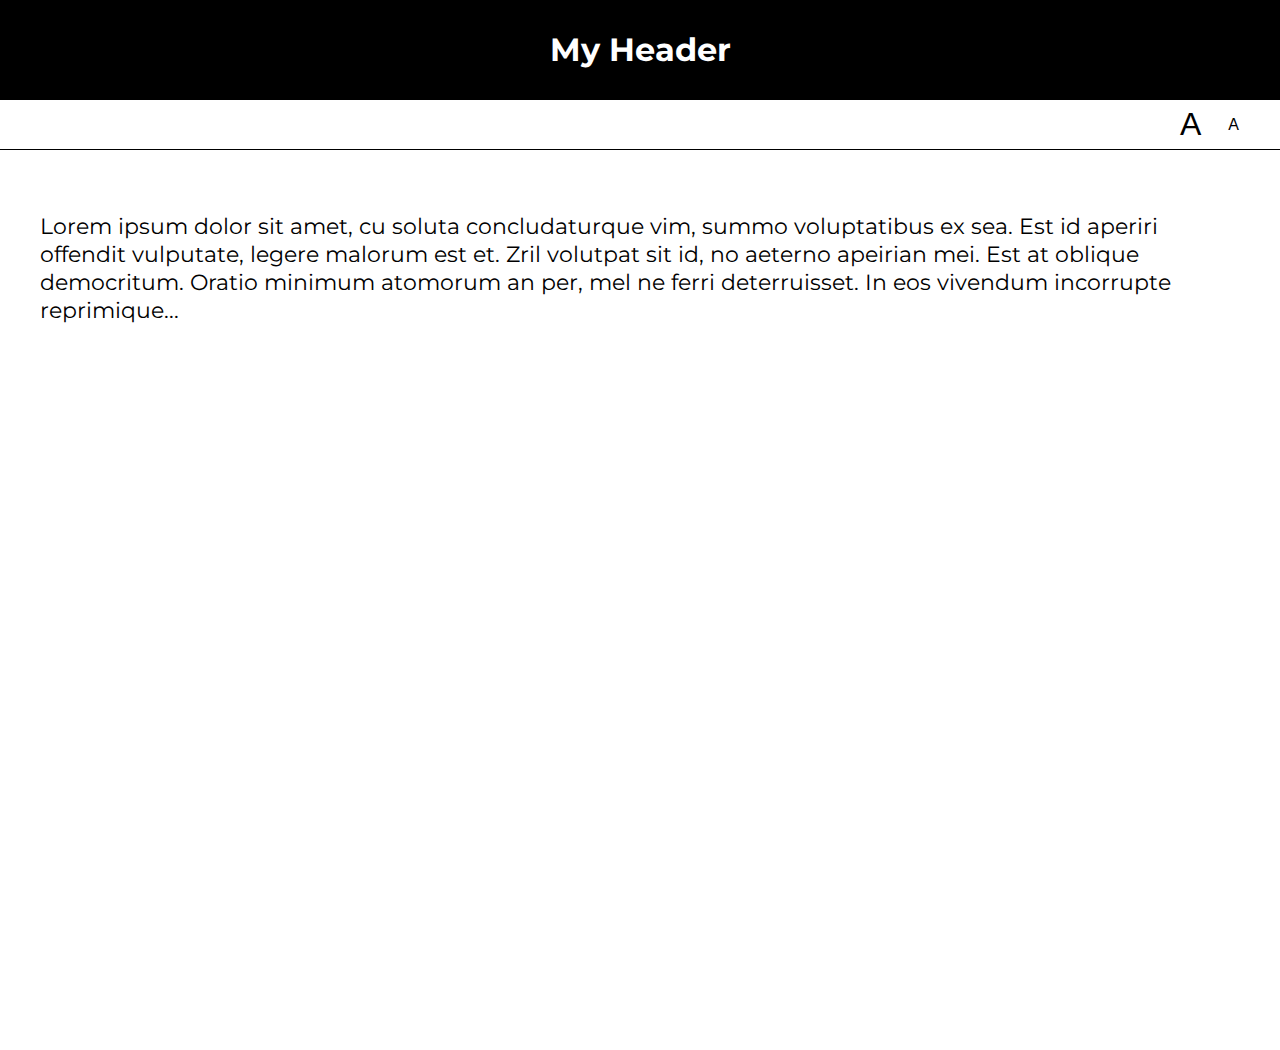
<file: lab05/01-font-switcher/index.html>
<!DOCTYPE html>
<html lang="en">
<head>
    <meta charset="UTF-8">
    <title>Lab 05: Font Switcher</title>
      <link rel="stylesheet" href="../style.css">
      <script src="index.js" defer></script>
</head>
<body class="high-contrast">
    <div class="container">

        <header><h1>My Header</h1></header>

        <nav>
            <button id="a1" title="Make font bigger">A</button>
            <button id="a2" title="Make font smaller">A</button>
        </nav>

        <div class="content">
            <p>
                Lorem ipsum dolor sit amet, cu soluta concludaturque vim,
                summo voluptatibus ex sea. Est id aperiri offendit vulputate,
                legere malorum est et. Zril volutpat sit id, no aeterno apeirian
                mei. Est at oblique democritum. Oratio minimum atomorum an per,
                mel ne ferri deterruisset. In eos vivendum incorrupte reprimique...
            </p>
        </div>

    </div>
</body>
</html>
</file>
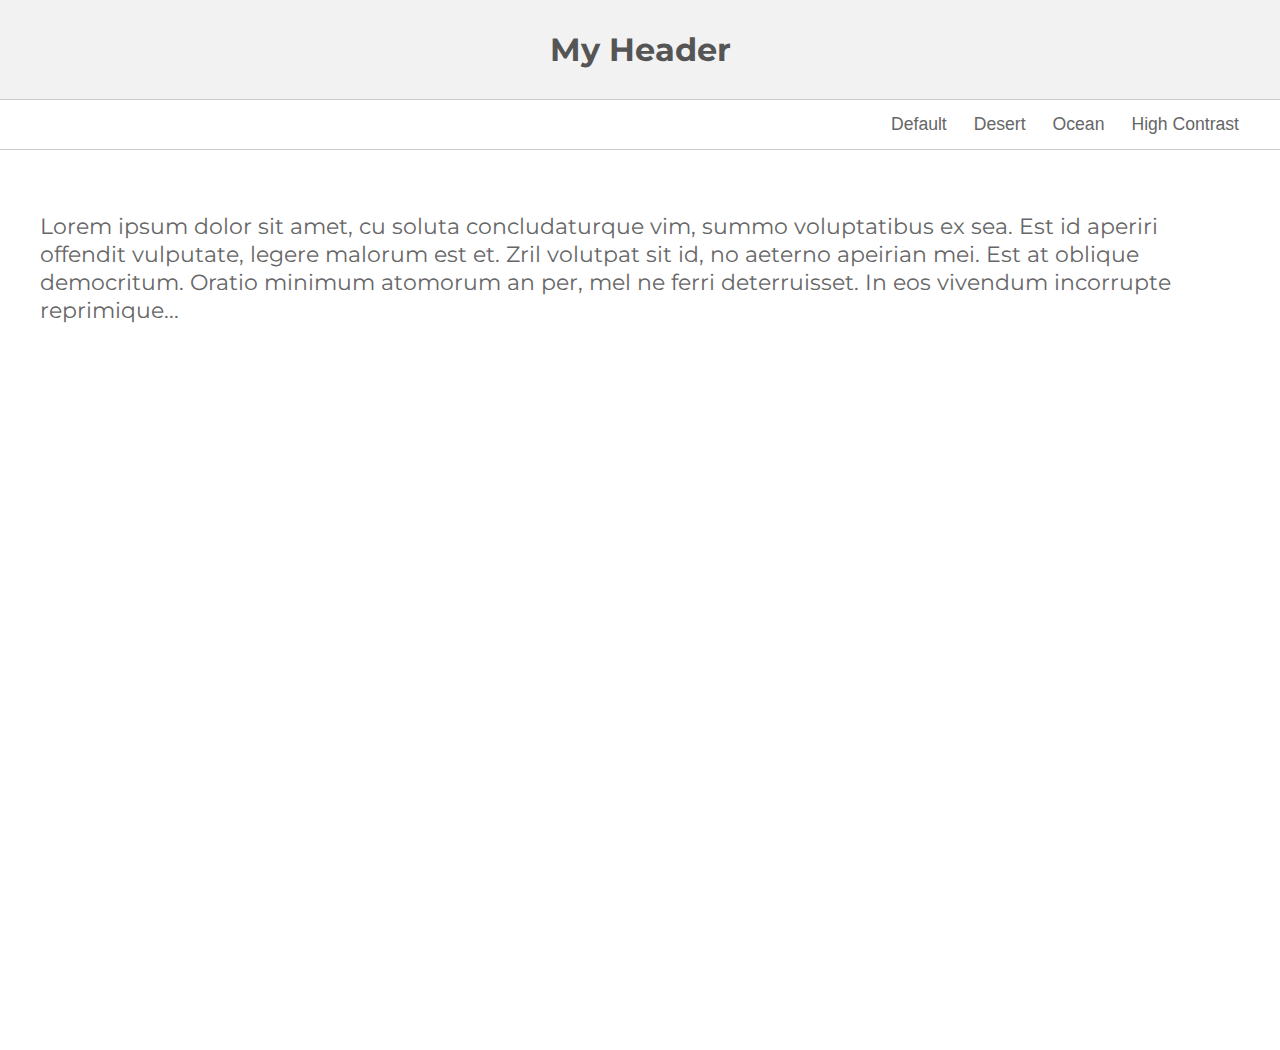
<file: lab05/02-theme-switcher/index.html>
<!DOCTYPE html>
<html lang="en" >

<head>
    <meta charset="UTF-8">
    <title>Lab 05: Theme Switcher</title>
    <link rel="stylesheet" href="../style.css">
    <script src="index.js" defer></script>
  
</head>

<body>

    <section class="container">
        <header><h1>My Header</h1></header>
        <nav>
            <button id="default" title="Change to 'Default' theme">Default</button>
            <button id="desert" title="Change to 'Desert' theme">Desert</button>
            <button id="ocean" title="Change to 'Ocean' theme">Ocean</button>
            <button id="high-contrast" title="Change to 'High Contrast' theme">High Contrast</button>
        </nav>
        <div class="content">
            <p>Lorem ipsum dolor sit amet, cu soluta concludaturque vim, summo voluptatibus ex sea. Est id aperiri offendit vulputate, legere malorum est et. Zril volutpat sit id, no aeterno apeirian mei. Est at oblique democritum. Oratio minimum atomorum an per,
            mel ne ferri deterruisset. In eos vivendum incorrupte reprimique...</p>
        </div>
    </section>
</body>

</html>
</file>
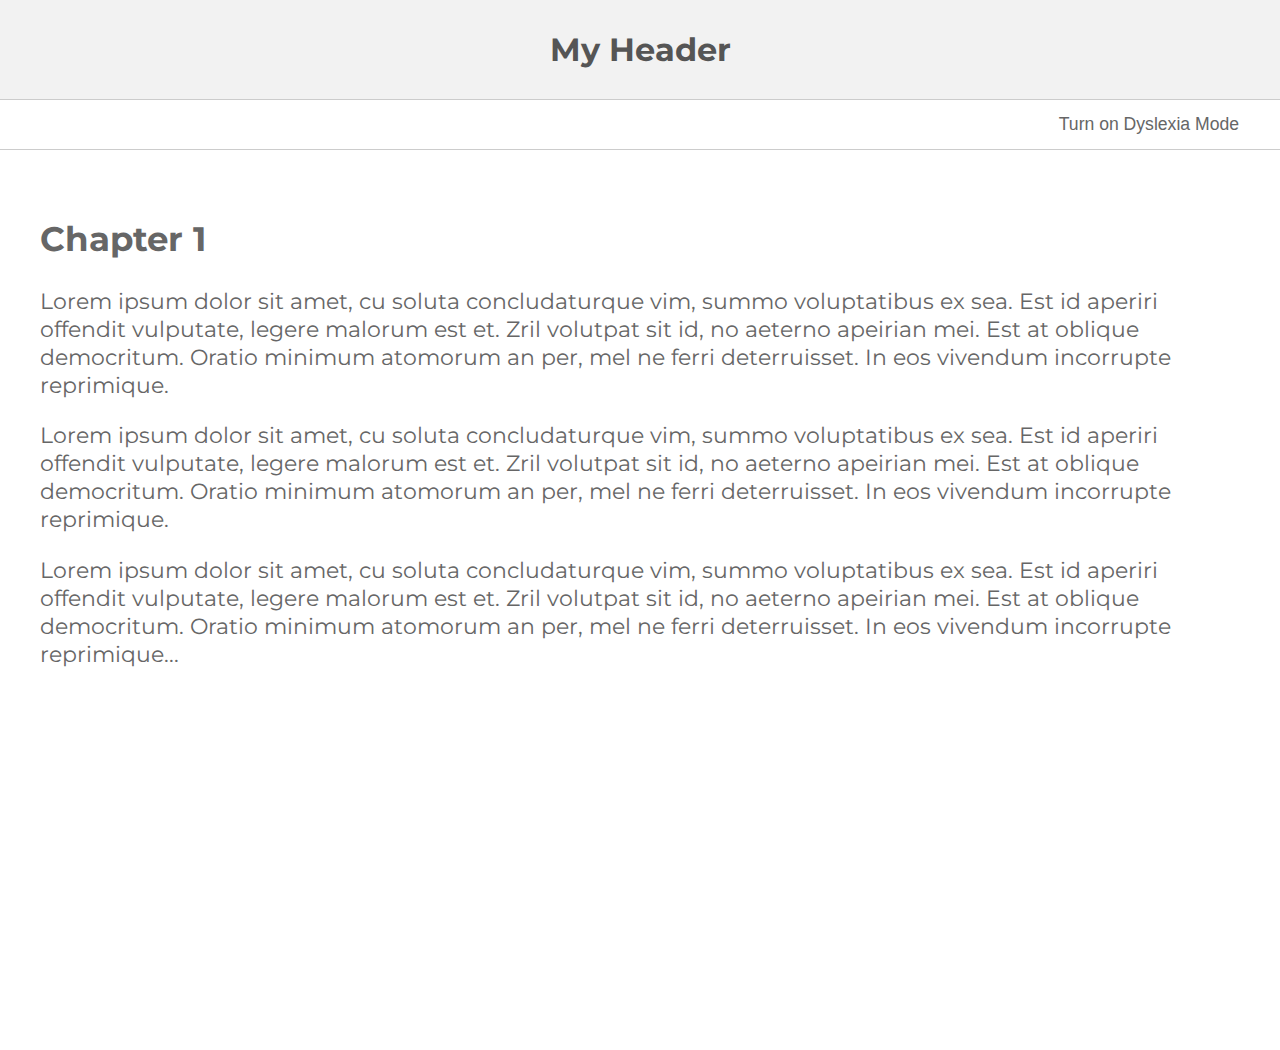
<file: lab05/03-dyslexia-mode/index.html>
<!DOCTYPE html>
<html lang="en">
<head>
    <meta charset="UTF-8">
    <title>Lab 05: Dyslexia Mode</title>
      <link rel="stylesheet" href="../style.css">
      <script src="index.js" defer></script>
</head>
<body>
    <div class="container">

        <header><h1>My Header</h1></header>

        <nav>
            <button id="dyslexia-toggle" href="#">Turn on Dyslexia Mode</button>
        </nav>

        <div class="content">
            <h2>Chapter 1</h2>
            <p>
                Lorem ipsum dolor sit amet, cu soluta concludaturque vim,
                summo voluptatibus ex sea. Est id aperiri offendit vulputate,
                legere malorum est et. Zril volutpat sit id, no aeterno apeirian
                mei. Est at oblique democritum. Oratio minimum atomorum an per,
                mel ne ferri deterruisset. In eos vivendum incorrupte reprimique.

            </p>

            <p>
                Lorem ipsum dolor sit amet, cu soluta concludaturque vim,
                summo voluptatibus ex sea. Est id aperiri offendit vulputate,
                legere malorum est et. Zril volutpat sit id, no aeterno apeirian
                mei. Est at oblique democritum. Oratio minimum atomorum an per,
                mel ne ferri deterruisset. In eos vivendum incorrupte reprimique.
                
            </p>

            <p>
                Lorem ipsum dolor sit amet, cu soluta concludaturque vim,
                summo voluptatibus ex sea. Est id aperiri offendit vulputate,
                legere malorum est et. Zril volutpat sit id, no aeterno apeirian
                mei. Est at oblique democritum. Oratio minimum atomorum an per,
                mel ne ferri deterruisset. In eos vivendum incorrupte reprimique...
                
            </p>
        </div>

    </div>
</body>
</html>
</file>
<file: lab05/style.css>
@import url(https://fonts.googleapis.com/css?family=Montserrat:400,700);

document, body {
   margin: 0px;
   font-family: 'Montserrat';
}

body * {
   box-sizing: border-box;
}

.container {
    min-height: 100vh;
    display: flex;
    flex-direction: column;
}

header, nav {
   display: flex;
   justify-content: center;
   height: 100%;
}

header {
    align-items: center;
    color: #555;
    border-bottom: solid 1px #CCC;
    background-color: #F2F2F2;
    height: 100px;
}
nav {
    height: 50px;
    border-bottom: solid 1px #CCC;
    justify-content: flex-end;
    padding-right: 20px;
}

button {
    background-color: transparent;
    border: 0px;
    text-decoration: none;
    font-size: 1.1em;
    color: #666;
    margin-right: 15px;
}

#a1 {
   font-size: 2em;
}
#a2 {
   font-size: 1em;
}

.content {
   padding: 40px;
   font-size: 1.4em;
   color: #666;
   min-height: 100vh;
}


/******************/
/* Custom Classes */
/******************/

.ocean header {
   background: #434a6c;
   color: white;
   font-family: 'Montserrat';
}
.ocean button, .ocean .content {
    color: #434a6c;
}
.ocean .content {
   background: #99cccc;
   line-height: 1.6em;
}
.ocean header, .ocean nav {
    border-bottom: solid 1px #434a6c;
}

.desert header {
    background: #A8651E;
    color: #EFDEC2;
}
.desert button {
    color: #A8651E;
}
.desert .content {
    background: #EFDEC2;
    color: #A8651E;
}
.desert header, .desert nav {
    border-bottom: solid 1px #774713;
}

.high-contrast header {
    background: black;
    color: white;
}
.high-contrast .content {
    background: white;
    color: black;
}
.high-contrast header, .high-contrast nav {
    border-bottom: solid 1px black;
}
.high-contrast header {
    background: black;
    color: white;
}
.high-contrast button {
    color: black;
}

/******************/
/* Dyslexia Mode */
/******************/

.dyslexia {
    letter-spacing: 0.35ch;
    word-spacing: 1.225ch;
    font-variant-ligatures: none; /* explicitly disable ligatures */
    line-height: 2.0;
    margin-top: 3.5em;
    font-weight: 600; /* demi-bold */
}
</file>
